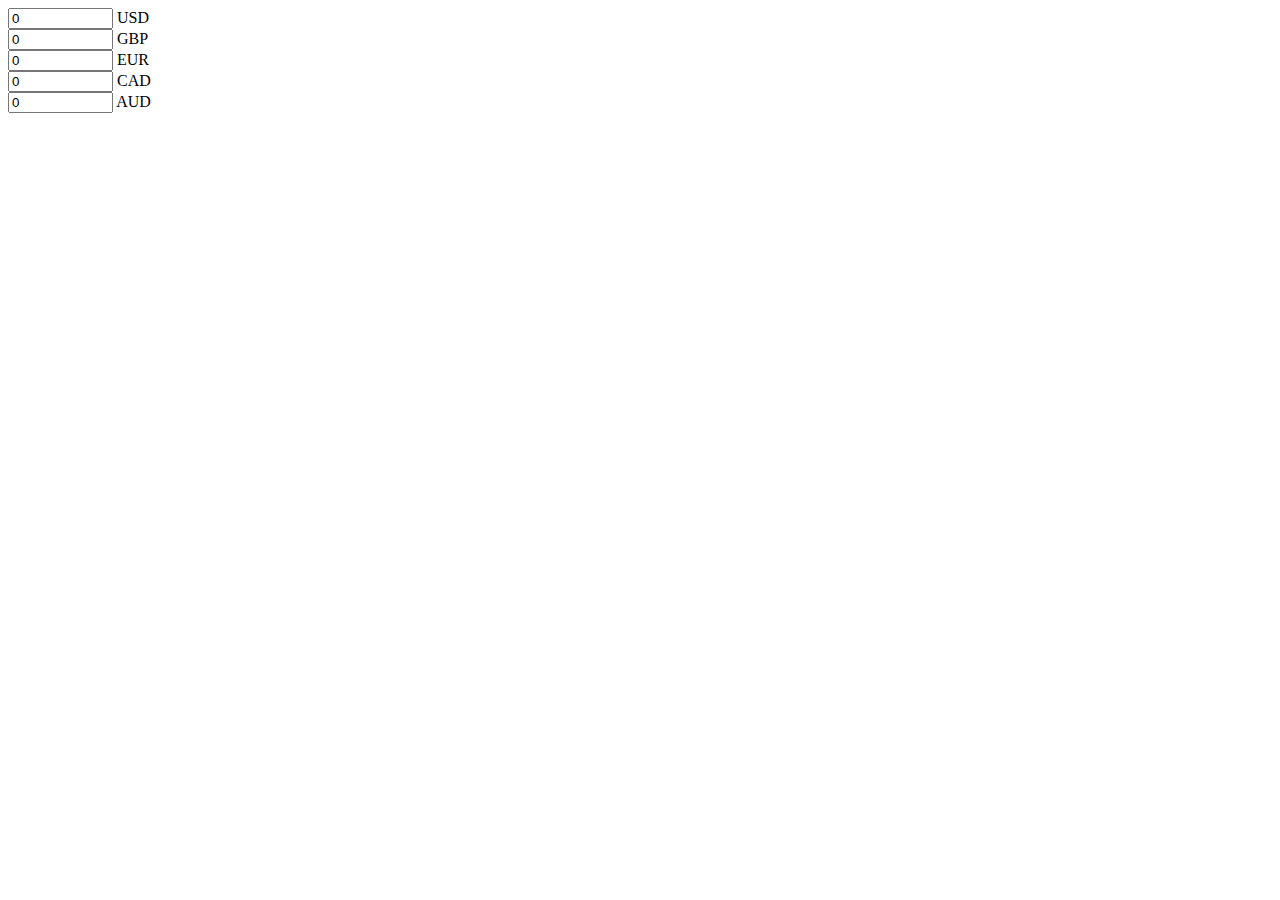
<file: currencyconverter.html>
<!DOCTYPE html>
<html lang="en">
<head>
    <meta charset="UTF-8">
    <meta name="viewport" content="width=device-width, initial-scale=1.0">
    <meta http-equiv="X-UA-Compatible" content="ie=edge">
    <title>Currency Converter</title> 
</head>
<body>
 
    <input type="text" id="USD" size="10" value="0" onchange="usdfunc()" />
    <label for="USD"> USD </label>

    </br>

    <input type="text" id="GBP" size="10" value="0" onchange="gbpfunc()"/>
    <label for="GBP"> GBP </label>

    </br>

    <input type="text" id="EUR" size="10" value="0" onchange="eurfunc()" />
    <label for="EUR"> EUR </label>

    </br>

    <input type="text" id="CAD" size="10" value="0" onchange="cadfunc()" />
    <label for="CAD"> CAD </label>

    </br>

    <input type="text" id="AUD" size="10" value="0" onchange="audfunc()" />
    <label for="AUD"> AUD </label>  
    
    <script src="https://cdnjs.cloudflare.com/ajax/libs/jquery/3.4.1/jquery.min.js"></script>
    <script src="currencyconverter.js"></script>
</body>
</html>
</file>
